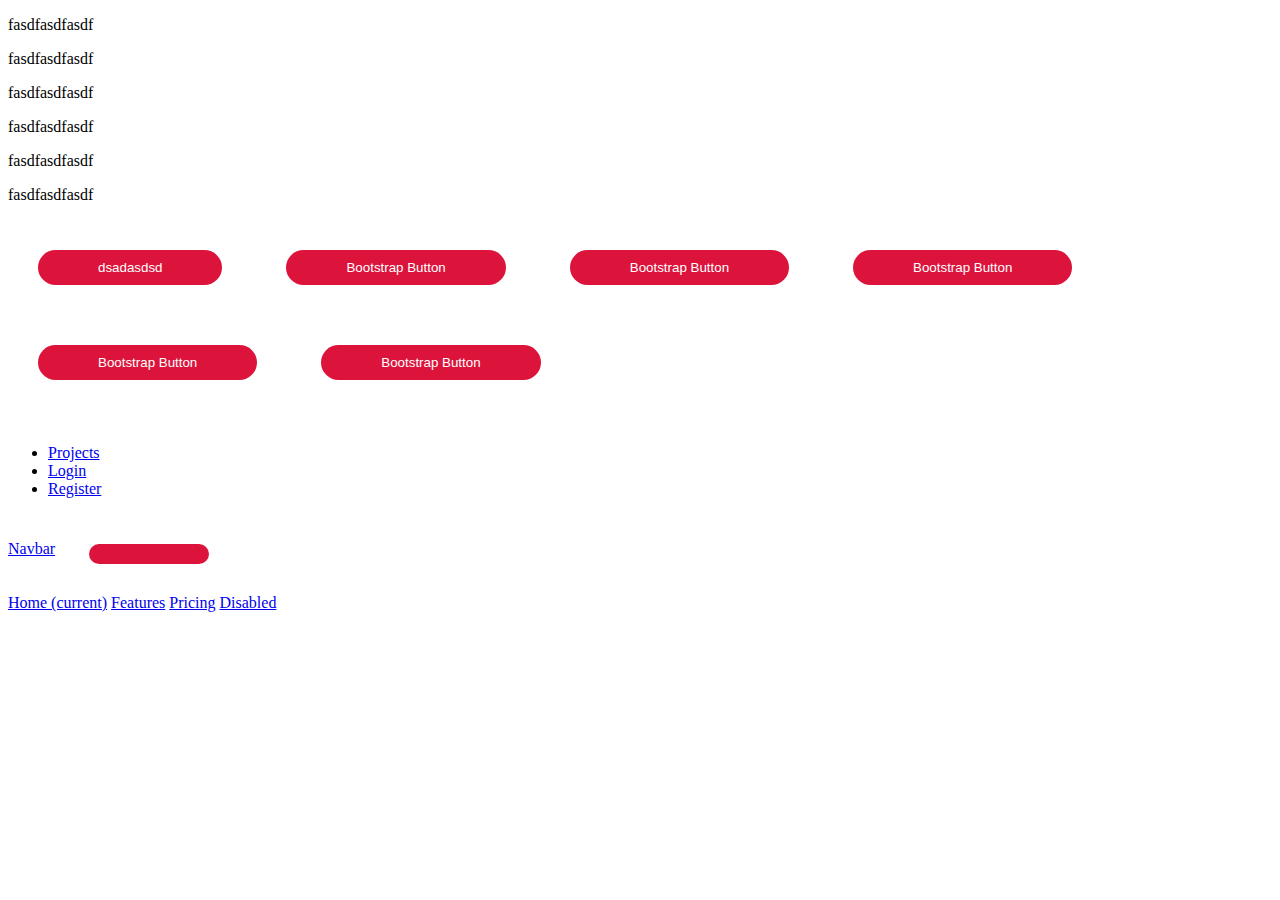
<file: CSS/Live/index.html>
<!DOCTYPE html>
<html lang="en">
  <head>
    <meta charset="UTF-8" />
    <meta http-equiv="X-UA-Compatible" content="IE=edge" />
    <meta name="viewport" content="width=device-width, initial-scale=1.0" />
    <title>Document</title>
    <link
      href="https://cdn.jsdelivr.net/npm/bootstrap@5.2.0/dist/css/bootstrap.min.css"
      rel="stylesheet"
      integrity="sha384-gH2yIJqKdNHPEq0n4Mqa/HGKIhSkIHeL5AyhkYV8i59U5AR6csBvApHHNl/vI1Bx"
      crossorigin="anonymous"
    />
    <script
      src="https://cdn.jsdelivr.net/npm/bootstrap@5.2.0/dist/js/bootstrap.bundle.min.js"
      integrity="sha384-A3rJD856KowSb7dwlZdYEkO39Gagi7vIsF0jrRAoQmDKKtQBHUuLZ9AsSv4jD4Xa"
      crossorigin="anonymous"
    ></script>
    <link rel="stylesheet" href="./styles.css" />

    <!-- Linking, Title, any meta data tags -->
  </head>
  <body>

    <p>fasdfasdfasdf</p>
    <p>fasdfasdfasdf</p>
    <p>fasdfasdfasdf</p>
    <p>fasdfasdfasdf</p>
    <p>fasdfasdfasdf</p>
    <p>fasdfasdfasdf</p>

    <!-- Inline CSS & Separate File -->

    <!-- <p style="">Hello world</p> -->

    <!-- Classes & IDs -->

    <!-- Box Model -->

    <!-- <h1 class="box">Box Model</h1> -->

    <!-- Styling Buttons -->
    <!-- <button>Submit</button> -->

    <!-- NavigationBar -->

    <button>dsadasdsd</button>
    <button class="btn btn-success">Bootstrap Button</button>
    <button class="btn btn-primary">Bootstrap Button</button>
    <button class="btn btn-dark">Bootstrap Button</button>
    <button class="btn btn-light">Bootstrap Button</button>
    <button class="btn btn-secondary">Bootstrap Button</button>

    <br /><br />

    <ul>
      <li>
        <a href="./projects.html">Projects</a>
      </li>
      <li><a href="./login.html">Login</a></li>
      <li><a href="./register.html">Register</a></li>
    </ul>

    <nav class="navbar navbar-expand-lg navbar-light bg-light">
      <a class="navbar-brand" href="#">Navbar</a>
      <button
        class="navbar-toggler"
        type="button"
        data-toggle="collapse"
        data-target="#navbarNavAltMarkup"
        aria-controls="navbarNavAltMarkup"
        aria-expanded="false"
        aria-label="Toggle navigation"
      >
        <span class="navbar-toggler-icon"></span>
      </button>
      <div class="collapse navbar-collapse" id="navbarNavAltMarkup">
        <div class="navbar-nav">
          <a class="nav-item nav-link active" href="#"
            >Home <span class="sr-only">(current)</span></a
          >
          <a class="nav-item nav-link" href="#">Features</a>
          <a class="nav-item nav-link" href="#">Pricing</a>
          <a class="nav-item nav-link disabled" href="#">Disabled</a>
        </div>
      </div>
    </nav>
  </body>
</html>
</file>
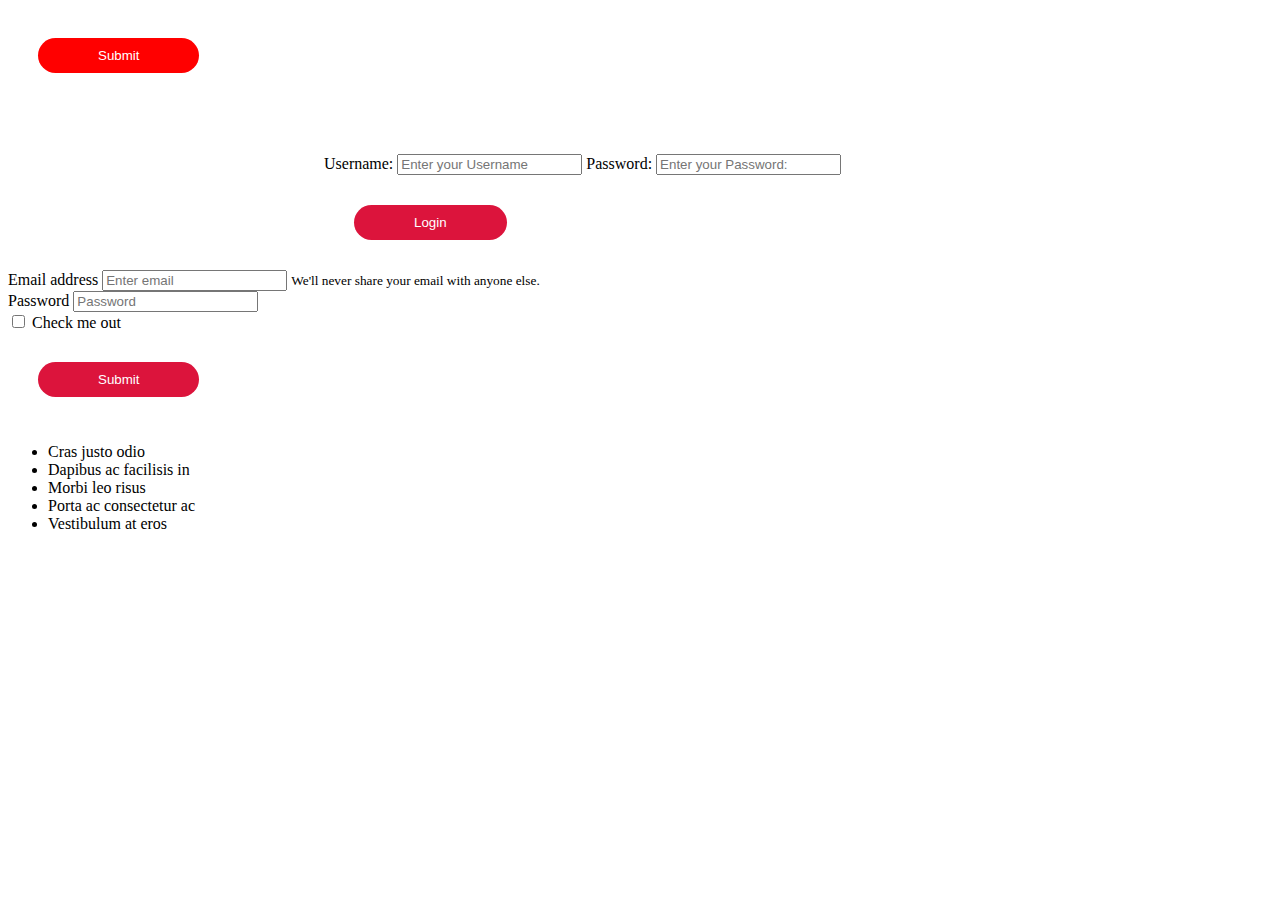
<file: CSS/Live/login.html>
<html>
  <head>
    <link rel="stylesheet" href="./styles.css" />
    <link
      href="https://cdn.jsdelivr.net/npm/bootstrap@5.2.0/dist/css/bootstrap.min.css"
      rel="stylesheet"
      integrity="sha384-gH2yIJqKdNHPEq0n4Mqa/HGKIhSkIHeL5AyhkYV8i59U5AR6csBvApHHNl/vI1Bx"
      crossorigin="anonymous"
    />
    <script
      src="https://cdn.jsdelivr.net/npm/bootstrap@5.2.0/dist/js/bootstrap.bundle.min.js"
      integrity="sha384-A3rJD856KowSb7dwlZdYEkO39Gagi7vIsF0jrRAoQmDKKtQBHUuLZ9AsSv4jD4Xa"
      crossorigin="anonymous"
    ></script>
  </head>
  <body>
    <button style="background-color: red;">Submit</button>

    <form action="" style="width: 50%; margin: auto; margin-top: 4%">
      <label for="username">Username:</label>
      <input type="text" name="username" placeholder="Enter your Username" />

      <label for="password">Password:</label>
      <input
        type="password"
        name="password"
        placeholder="Enter your Password:"
      />

      <button>Login</button>
    </form>
    <form>
      <div class="form-group">
        <label for="exampleInputEmail1">Email address</label>
        <input
          type="email"
          class="form-control"
          id="exampleInputEmail1"
          aria-describedby="emailHelp"
          placeholder="Enter email"
        />
        <small id="emailHelp" class="form-text text-muted"
          >We'll never share your email with anyone else.</small
        >
      </div>
      <div class="form-group">
        <label for="exampleInputPassword1">Password</label>
        <input
          type="password"
          class="form-control"
          id="exampleInputPassword1"
          placeholder="Password"
        />
      </div>
      <div class="form-check">
        <input type="checkbox" class="form-check-input" id="exampleCheck1" />
        <label class="form-check-label" for="exampleCheck1">Check me out</label>
      </div>
      <button type="submit" class="btn btn-primary">Submit</button>
    </form>
    <div class="container">
      <ul class="list-group">
        <li class="list-group-item">Cras justo odio</li>
        <li class="list-group-item">Dapibus ac facilisis in</li>
        <li class="list-group-item">Morbi leo risus</li>
        <li class="list-group-item">Porta ac consectetur ac</li>
        <li class="list-group-item">Vestibulum at eros</li>
      </ul>
    </div>
  </body>
</html>
</file>
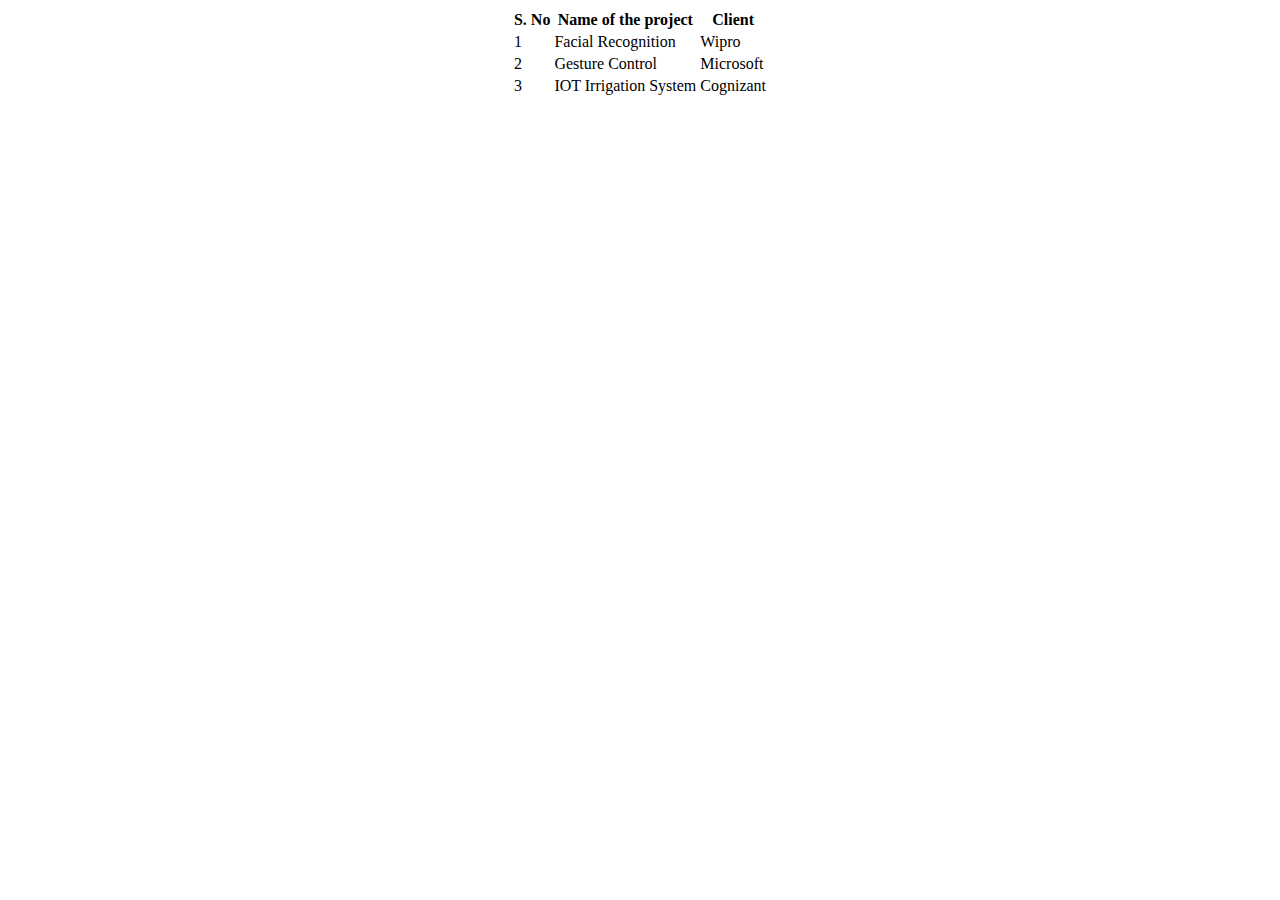
<file: CSS/Live/projects.html>
<html>
  <head>
    <!-- Link Styles -->
    <link rel="stylesheet" href="./styles.css" />
  </head>

  <body>
    <center>
      <table>
        <thead>
          <tr>
            <th>S. No</th>
            <th>Name of the project</th>
            <th>Client</th>
          </tr>
        </thead>
        <tbody>
          <tr>
            <td>1</td>
            <td>Facial Recognition</td>
            <td>Wipro</td>
          </tr>
          <tr>
            <td>2</td>
            <td>Gesture Control</td>
            <td>Microsoft</td>
          </tr>
          <tr>
            <td>3</td>
            <td>IOT Irrigation System</td>
            <td>Cognizant</td>
          </tr>
        </tbody>
      </table>
    </center>
  </body>
</html>
</file>
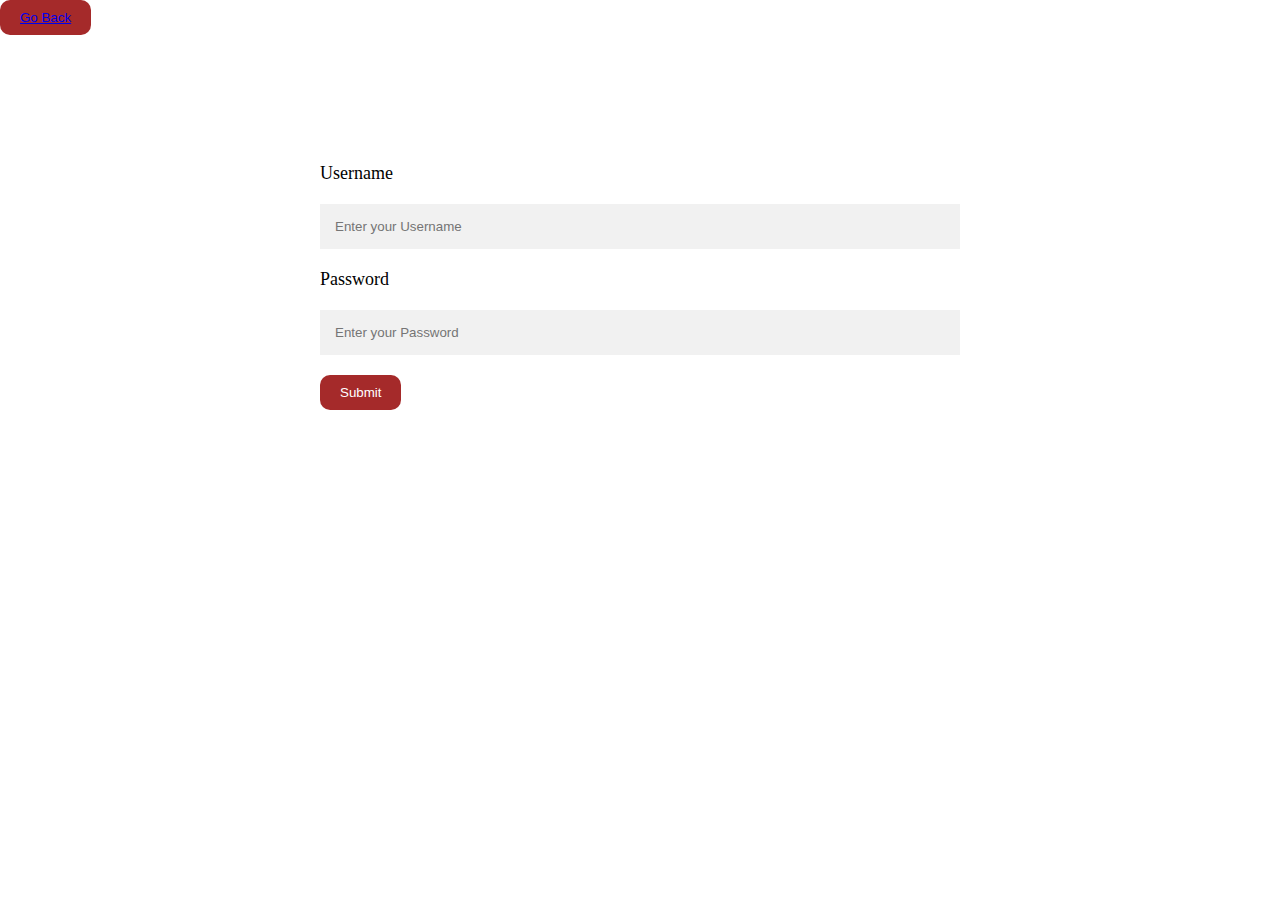
<file: CSS/Output/login.html>
<html>
  <head>
    <link rel="stylesheet" href="./style.css" />
  </head>
  <body>
    <button><a href="./index.html">Go Back</a></button>

    <form action="" style="margin: auto; width: 50%; margin-top: 10%">
      <label for="username">Username</label>
      <input type="text" name="username" placeholder="Enter your Username" />

      <label for="password">Password</label>
      <input
        type="password"
        name="password"
        placeholder="Enter your Password"
      />

      <input type="submit" value="Submit" />
    </form>
  </body>
</html>
</file>
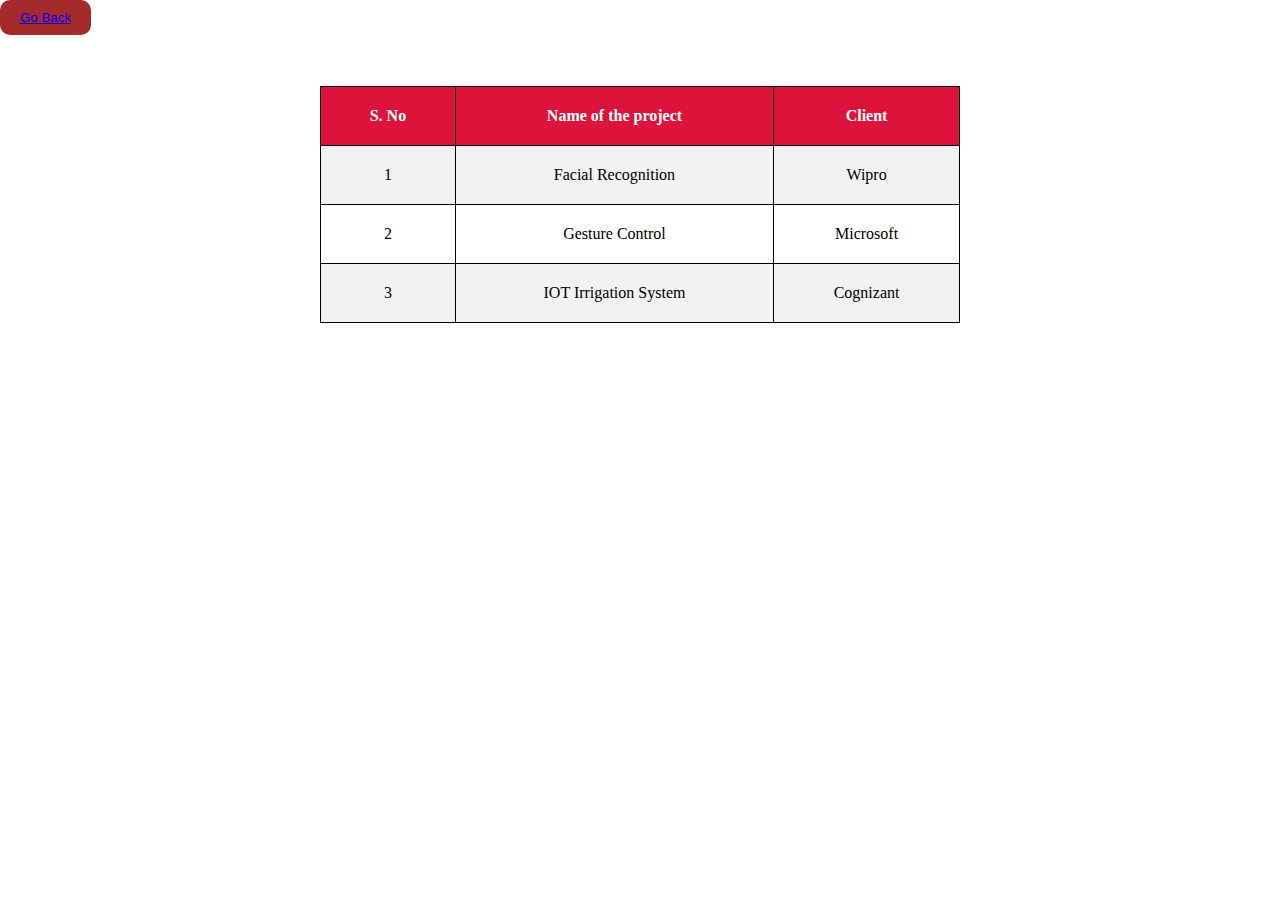
<file: CSS/Output/projects.html>
<html>
  <head>
    <link rel="stylesheet" href="./style.css" />
  </head>
  <body>
    <button><a href="./index.html">Go Back</a></button>

    <table style="margin: auto; width: 50%; margin-top: 4%">
      <thead>
        <tr>
          <th>S. No</th>
          <th>Name of the project</th>
          <th>Client</th>
        </tr>
      </thead>
      <tbody>
        <tr>
          <td>1</td>
          <td>Facial Recognition</td>
          <td>Wipro</td>
        </tr>
        <tr>
          <td>2</td>
          <td>Gesture Control</td>
          <td>Microsoft</td>
        </tr>
        <tr>
          <td>3</td>
          <td>IOT Irrigation System</td>
          <td>Cognizant</td>
        </tr>
      </tbody>
    </table>
  </body>
</html>
</file>
<file: CSS/Live/styles.css>
/* p {
  text-align: end;
}

.heading {
  background-color: blue;
}

#heading2 {
  background-color: aqua;
}

.box {
  border: 10px dotted rgb(56, 17, 17);
  padding: 40px;
  margin: 20px;
} */

/* Buttons Styling */

button {
  background-color: crimson;
  padding: 10px 60px;
  margin: 30px;
  border: none;
  border-radius: 20px;
  cursor: pointer;
  color: white;
}

button:hover {
  background-color: white;
  color: crimson;
  border: 3px solid crimson;
}

/* NavBar Styling */

/* ul {
  list-style-type: none;
  margin: 0;
  padding: 0;
  overflow: hidden;
  background-color: crimson;
}

li {
  float: left;
}

li a {
  display: block;
  padding: 15px 20px;
  color: white;
  text-decoration: none;
}

body {
  margin: 0;
} */

/* Forms Styling */
/* input {
  width: 100%;
  background-color: #cfd2cf;
  padding: 10px 20px;
  border: none;
  margin: 20px 0px;
}

input:focus {
  background-color: #a2b5bb;
} */

/* Table Styling */
/* 
table {
  border: 2px solid black;
  border-collapse: collapse;
  margin-top: 4%;
}

td,
th {
  border: 2px solid black;
  padding: 10px 20px;
}

th {
  background-color: crimson;
  color: white;
}

tr:nth-child(odd) {
  background-color: #cfd2cf;
} */
</file>
<file: CSS/Output/style.css>
.heading {
  margin: 20;
  border: 5px solid black;
  background-color: aqua;
}

#heading2 {
  padding: 50px;
}

/* NavBar CSS */

ul {
  list-style-type: none;
  margin: 0;
  padding: 0;
  overflow: hidden;
  background-color: brown;
}

li {
  float: left;
}

li a {
  display: block;
  text-decoration: none;
  padding: 15px 18px;
  color: white;
  font-family: "Trebuchet MS", "Lucida Sans Unicode", "Lucida Grande",
    "Lucida Sans", Arial, sans-serif;
  font-weight: 700;
}

li a:hover {
  background-color: darkred;
}

/* Forms CSS */

input[type="text"],
input[type="password"] {
  width: 100%;
  background-color: #f1f1f1;
  padding: 15px;
  border: none;
  margin: 20px 0px;
}

input[type="text"]:focus,
input[type="password"]:focus {
  background-color: aliceblue;
  border-radius: 20px;
}

input[type="submit"],
button {
  border: none;
  padding: 10px 20px;
  cursor: pointer;
  color: white;
  background-color: brown;
  border-radius: 10px;
}

label {
  font-size: large;
}

body {
  padding: 0;
  margin: 0;
}

/* Table CSS */

table {
  border-collapse: collapse;
  border: 1px solid black;
  width: 100%;
  text-align: center;
}

tr,
td,
th {
  border: 1px solid black;
  padding: 20px;
}

th {
  background-color: crimson;
  color: white;
}

tr:nth-child(odd) {
  background-color: f2f2f2;
}

tr:hover {
  background-color: ddd;
}
</file>
